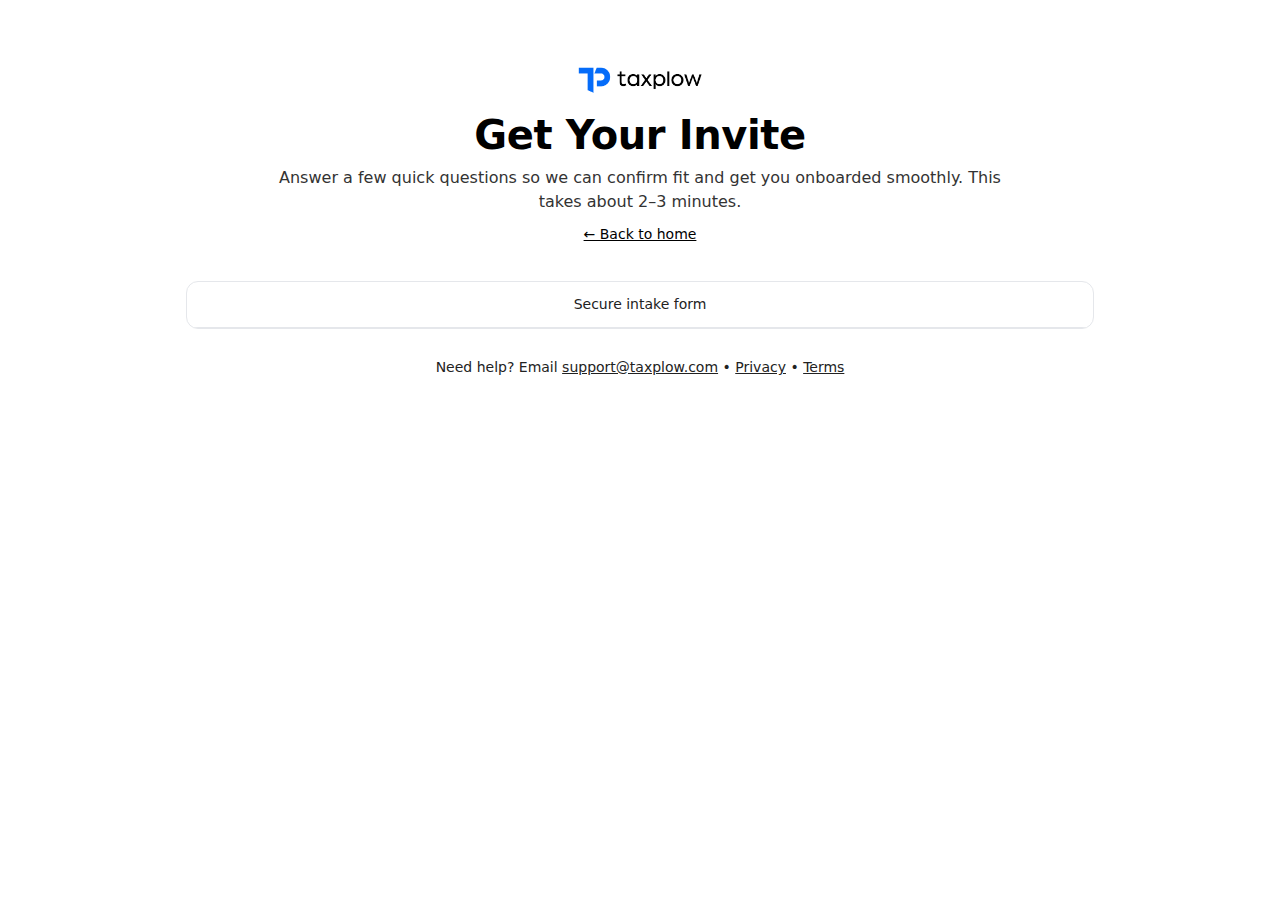
<file: quiz/index.html>
<!DOCTYPE html>
<html lang="en">
<head>
  <meta charset="utf-8" />
  <title>Get Your Invite — Taxplow Quiz</title>
  <meta name="viewport" content="width=device-width, initial-scale=1" />
  <meta name="robots" content="index,follow" />
  <meta name="description" content="Quick intake quiz to request your Taxplow invite." />
  <link rel="icon" href="/assets/403807801258High_Res-01.png" />
  <style>
    /* Minimal, monochrome, all-white background */
    * { box-sizing: border-box; }
    html, body { height: 100%; }
    body {
      margin: 0;
      background: #ffffff;
      color: #000000;
      font-family: system-ui, -apple-system, Segoe UI, Roboto, Inter, Helvetica, Arial, sans-serif;
      -webkit-font-smoothing: antialiased;
      line-height: 1.5;
    }

    .wrap { max-width: 940px; margin: 0 auto; padding: 24px 16px 48px; }

    header { padding: 32px 0 12px; text-align: center; }
    .logo { display: block; margin: 0 auto 12px; height: 44px; width: auto; }
    h1 { margin: 0 0 8px; font-size: clamp(28px, 4vw, 40px); line-height: 1.15; font-weight: 800; letter-spacing: -0.01em; }
    .sub { margin: 0 auto; max-width: 760px; color: #333; font-size: clamp(14px, 2.4vw, 16px); }
    .crumbs { margin-top: 10px; font-size: 14px; }
    .crumbs a { color: inherit; text-decoration: underline; }

    .card {
      margin-top: 24px;
      background: #ffffff;
      border: 1px solid #e5e7eb;      /* neutral divider */
      border-radius: 12px;
      overflow: hidden;
    }
    .card-head {
      padding: 12px 16px;
      border-bottom: 1px solid #e5e7eb;
      text-align: center;
      font-size: 14px;
      color: #222;
    }
    .embed { background: #ffffff; }

    .footer {
      margin: 28px 0 0;
      font-size: 14px;
      text-align: center;
      color: #222;
    }
    .footer a { color: inherit; text-decoration: underline; }
  </style>
</head>
<body>
  <main class="wrap">
    <header>
      <img class="logo" src="/assets/403807801258High_Res-01.png" alt="Taxplow" />
      <h1>Get Your Invite</h1>
      <p class="sub">Answer a few quick questions so we can confirm fit and get you onboarded smoothly. This takes about 2–3 minutes.</p>
      <div class="crumbs"><a href="/">← Back to home</a></div>
    </header>

    <section class="card" aria-label="Taxplow Invite Quiz">
      <div class="card-head">Secure intake form</div>
      <div class="embed">
        <!-- JOTFORM OFFICIAL EMBED (monochrome page around it) -->
        <script type="text/javascript" src="https://form.jotform.com/jsform/241578359718471"></script>
      </div>
    </section>

    <p class="footer">
      Need help? Email <a href="mailto:support@taxplow.com">support@taxplow.com</a> •
      <a href="/privacy/">Privacy</a> • <a href="/terms/">Terms</a>
    </p>
  </main>
</body>
</html>
</file>
